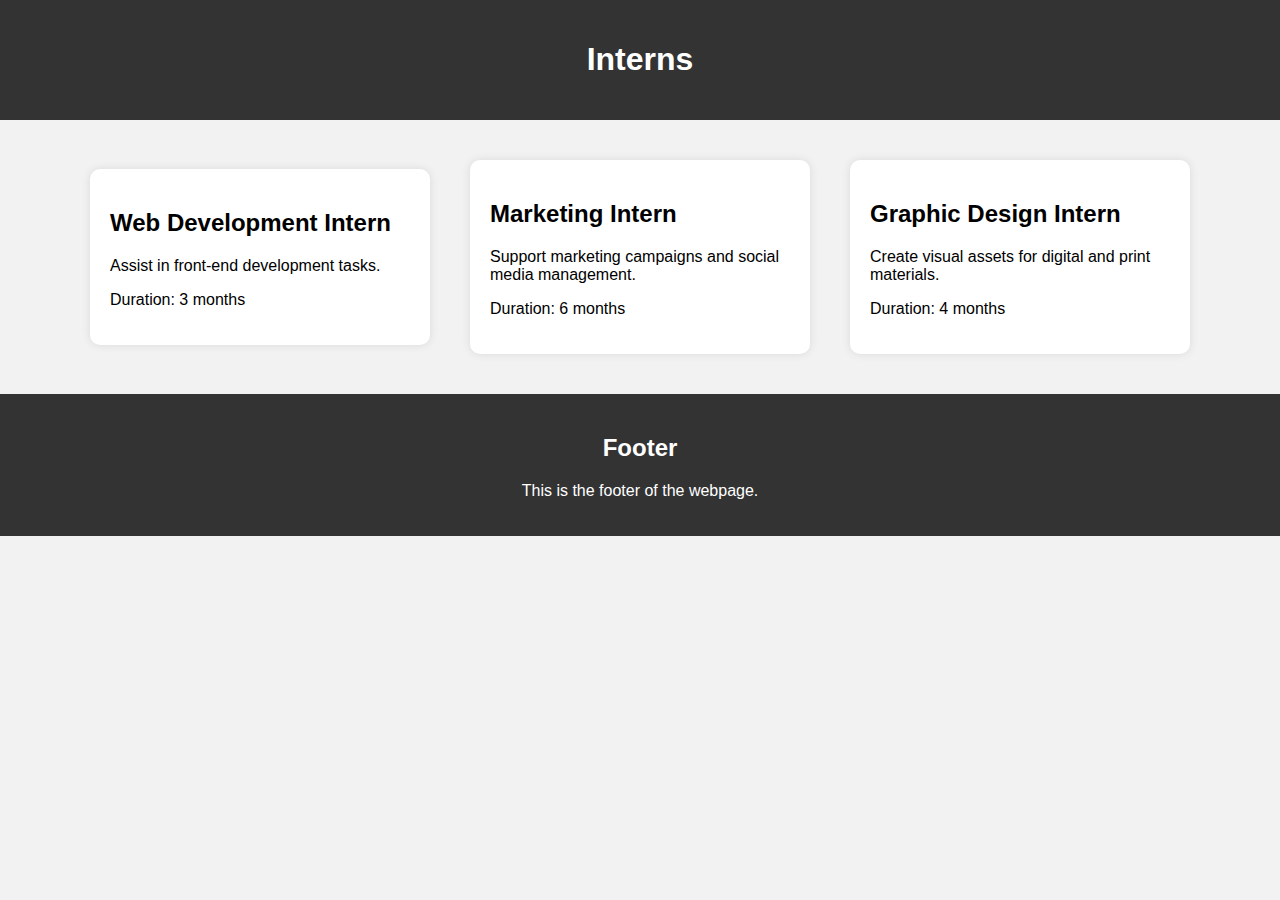
<file: intern.html>
<!DOCTYPE html>
<html lang="en">
<head>
<meta charset="UTF-8">
<meta name="viewport" content="width=device-width, initial-scale=1.0">
<title>Interactive Website with Job Listings</title>
<style>
/* Basic CSS for responsive layout */
body {
    font-family: Arial, sans-serif;
    margin: 0;
    padding: 0;
    background-color: #f2f2f2;
}

.header {
    background-color: #333;
    color: #fff;
    padding: 20px;
    text-align: center;
}

.navbar {
    background-color: #444;
    color: #fff;
    padding: 10px;
    text-align: center;
}

.container {
    display: flex;
    justify-content: center;
    align-items: center;
    flex-wrap: wrap;
    padding: 20px;
}

.job-card {
    width: 300px;
    padding: 20px;
    margin: 20px;
    background-color: #fff;
    border-radius: 10px;
    box-shadow: 0px 0px 10px rgba(0, 0, 0, 0.1);
    transition: transform 0.3s ease;
}

.job-card:hover {
    transform: translateY(-5px);
}

.button {
    display: inline-block;
    padding: 10px 20px;
    margin: 10px;
    background-color: #333;
    color: #fff;
    text-decoration: none;
    border-radius: 5px;
    transition: background-color 0.3s ease;
}

.button:hover {
    background-color: #555;
}

.footer {
    background-color: #333;
    color: #fff;
    padding: 20px;
    text-align: center;
}
</style>
</head>
<body>

<div class="header">
  <h1>Interns </h1>
</div>


<div class="container">
    <div class="job-card">
        <h2>Web Development Intern</h2>
        <p>Assist in front-end development tasks.</p>
        <p>Duration: 3 months</p>
    </div>
    <div class="job-card">
        <h2>Marketing Intern</h2>
        <p>Support marketing campaigns and social media management.</p>
        <p>Duration: 6 months</p>
    </div>
    <div class="job-card">
        <h2>Graphic Design Intern</h2>
        <p>Create visual assets for digital and print materials.</p>
        <p>Duration: 4 months</p>
    </div>
    <!-- Add more job cards here -->
</div>

<div class="footer">
  <h2>Footer</h2>
  <p>This is the footer of the webpage.</p>
</div>

</body>
</html>
</file>
